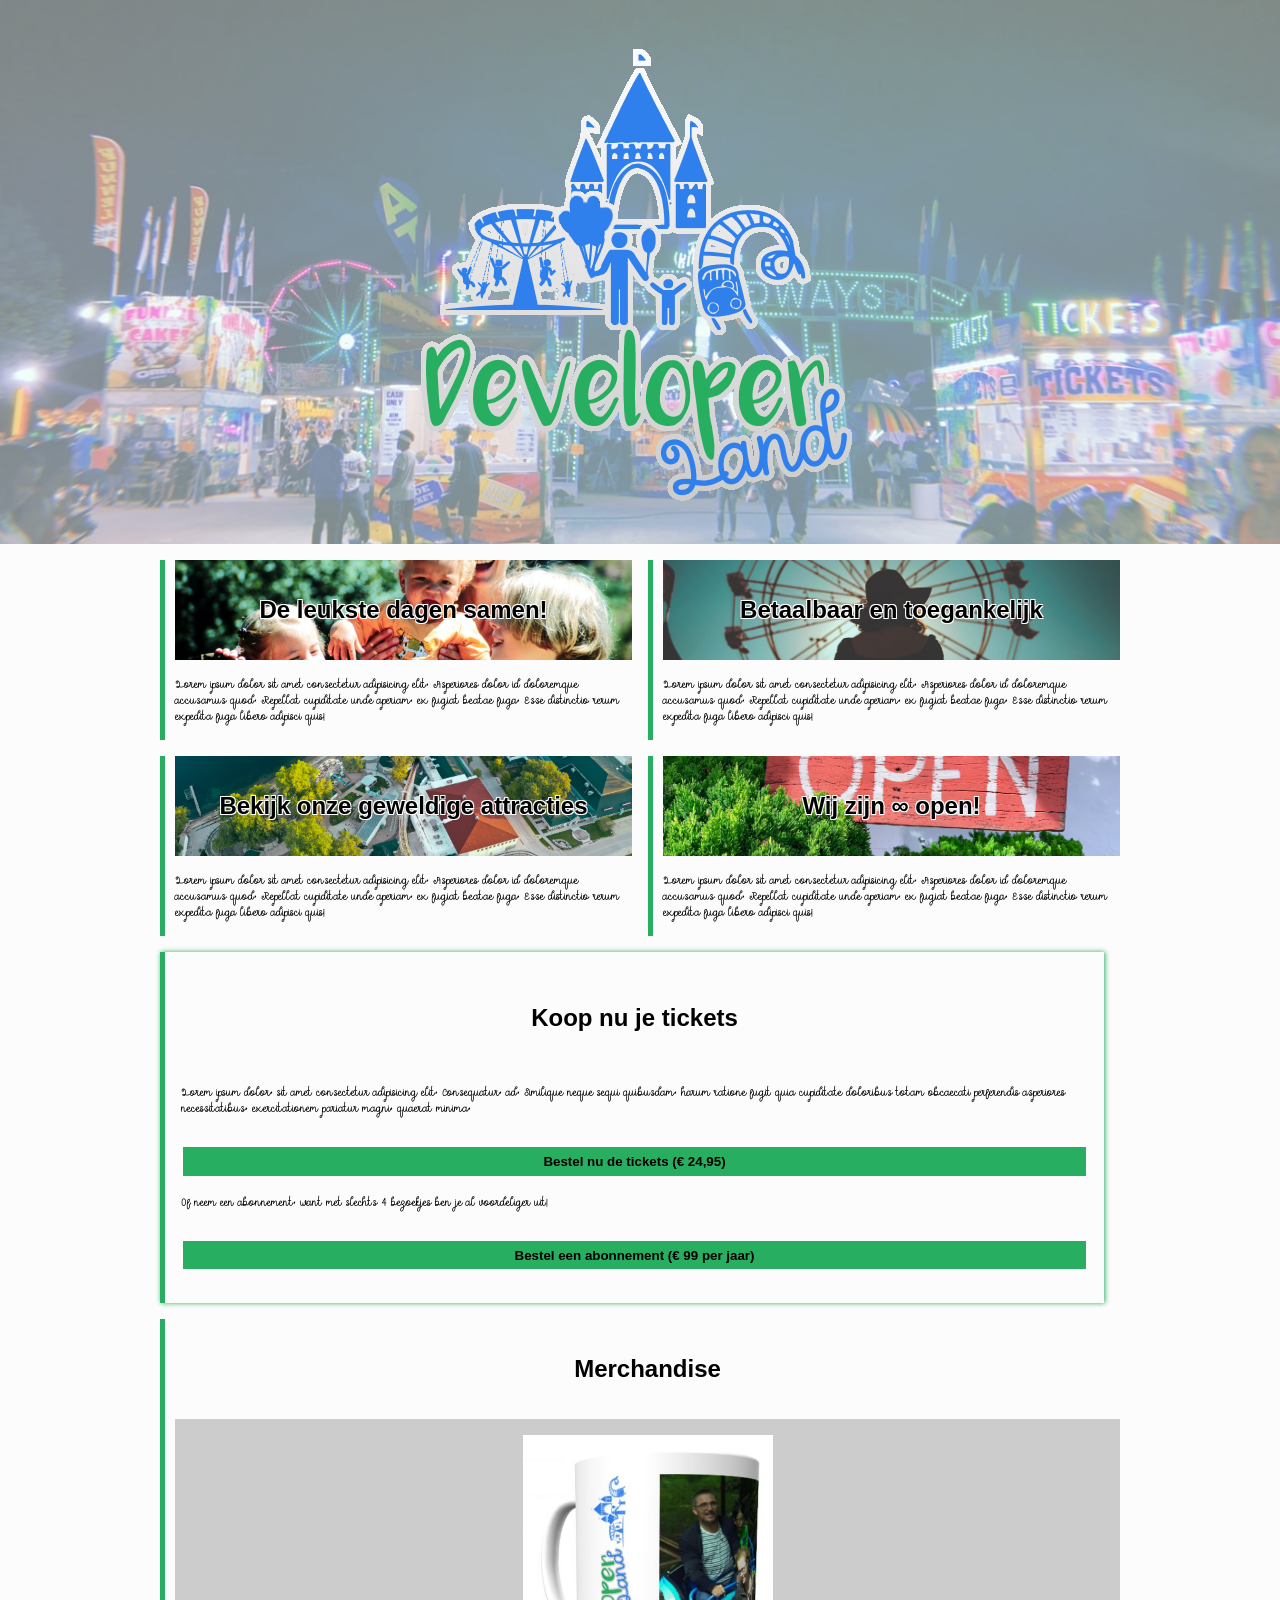
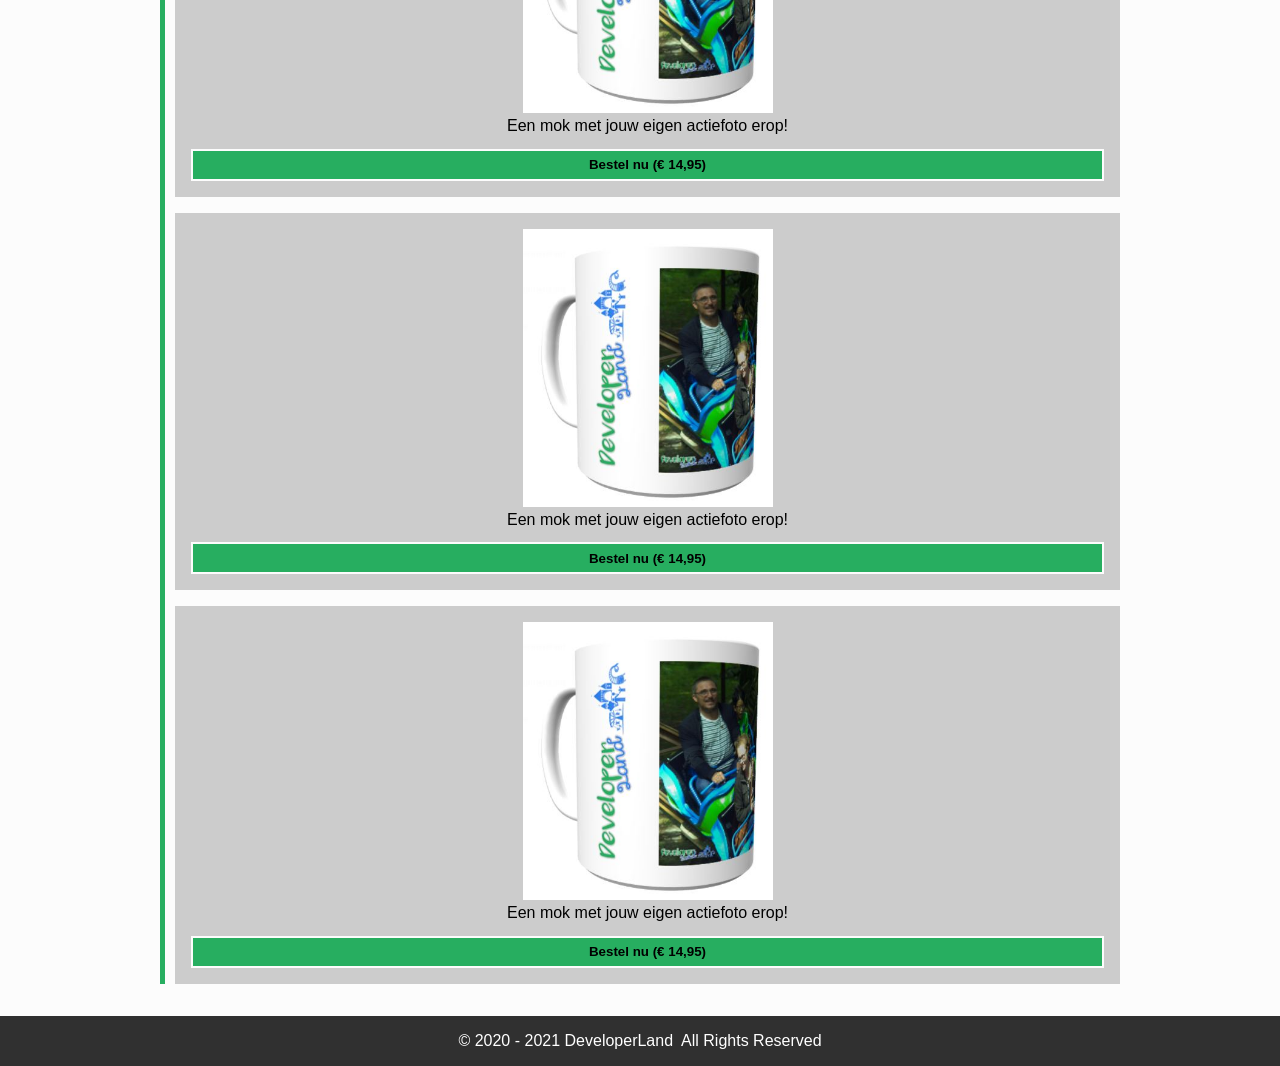
<file: PARKWEBSITE/index.html>
<!DOCTYPE html>
<html lang="en">
<head>
  <meta charset="UTF-8">
  <meta name="viewport" content="width=device-width, initial-scale=1.0">
  <title>DeveloperLand - Het meest leerzame prepark voor het hele gezin!</title>

  <link rel="stylesheet" href="styles/main.css">
</head>
<body>
  <header>
    <div class="header-content">
      <div class="wrapper">
        <img src="images/logo-big-v3.png" alt="Het logo van DeveloperLand met een draaimolen, kasteel, achtbaan en tot slot een gezin op de voorgrond." class="logo hidden-on-sm">
        <h1 class="hidden-on-lg">DeveloperLand</h1>
      </div>
    </div>
  </header>
  <main>
    <div class="wrapper">
      <div class="row">
        <article>
          <h2 class="fun-for-family">De leukste dagen samen!</h2>
          <p>Lorem ipsum dolor sit amet consectetur adipisicing elit. Asperiores dolor id doloremque accusamus quod. Repellat cupiditate unde aperiam, ex fugiat beatae fuga. Esse distinctio rerum expedita fuga libero adipisci quis!</p>
        </article>
        <article>
          <h2 class="accessibility">Betaalbaar en toegankelijk</h2>
          <p>Lorem ipsum dolor sit amet consectetur adipisicing elit. Asperiores dolor id doloremque accusamus quod. Repellat cupiditate unde aperiam, ex fugiat beatae fuga. Esse distinctio rerum expedita fuga libero adipisci quis!</p>
        </article>
      
      <article>
          <h2 class="rides">Bekijk onze geweldige attracties</h2>
          <p>Lorem ipsum dolor sit amet consectetur adipisicing elit. Asperiores dolor id doloremque accusamus quod. Repellat cupiditate unde aperiam, ex fugiat beatae fuga. Esse distinctio rerum expedita fuga libero adipisci quis!</p>
      </article>
      <article>
          <h2 class="open-forever">Wij zijn &#8734; open!</h2>
          <p>Lorem ipsum dolor sit amet consectetur adipisicing elit. Asperiores dolor id doloremque accusamus quod. Repellat cupiditate unde aperiam, ex fugiat beatae fuga. Esse distinctio rerum expedita fuga libero adipisci quis!</p>
      </article>
      </div>
      <article class="emphasize">
        <h2>Koop nu je tickets</h2>
        <p>Lorem ipsum dolor, sit amet consectetur adipisicing elit. Consequatur, ad. Similique neque sequi quibusdam, harum ratione fugit quia cupiditate doloribus totam obcaecati perferendis asperiores necessitatibus, exercitationem pariatur magni, quaerat minima.</p>
        <p>
          <a href="cart.html">
            <button>Bestel nu de tickets (&euro; 24,95)</button>
          </a>
        </p>
        <p>
          Of neem een abonnement, want met slechts 4 bezoekjes ben je al voordeliger uit!
        </p>
        <p>
          <a href="cart.html">
            <button href="cart.html">Bestel een abonnement (&euro; 99 per jaar)</button>
          </a>
        </p>
      </article>
      <article>
        <h2>Merchandise</h2>
        <div class="row">
          <div class="product">
            <img src="images/merchandise/mok.JPG" alt="Een mok van DeveloperLand">
            <span>Een mok met jouw eigen actiefoto erop!</span>
            <a href="product.html"><button>Bestel nu (&euro; 14,95)</button></a>
          </div>
          <div class="product">
            <img src="images/merchandise/mok.JPG" alt="Een mok van DeveloperLand">
            <span>Een mok met jouw eigen actiefoto erop!</span>
            <a href="product.html"><button>Bestel nu (&euro; 14,95)</button></a>
          </div>
          <div class="product">
            <img src="images/merchandise/mok.JPG" alt="Een mok van DeveloperLand">
            <span>Een mok met jouw eigen actiefoto erop!</span>
            <a href="product.html"><button>Bestel nu (&euro; 14,95)</button></a>
          </div>
        </div>
      </article>
    </div>
  </main>
  <footer>
    <div class="wrapper">
      <div class="copyright">
        &copy; 2020 - 2021 DeveloperLand&nbsp;&nbsp;All Rights Reserved
      </div>
    </div>
  </footer>
</body>
</html>
</file>
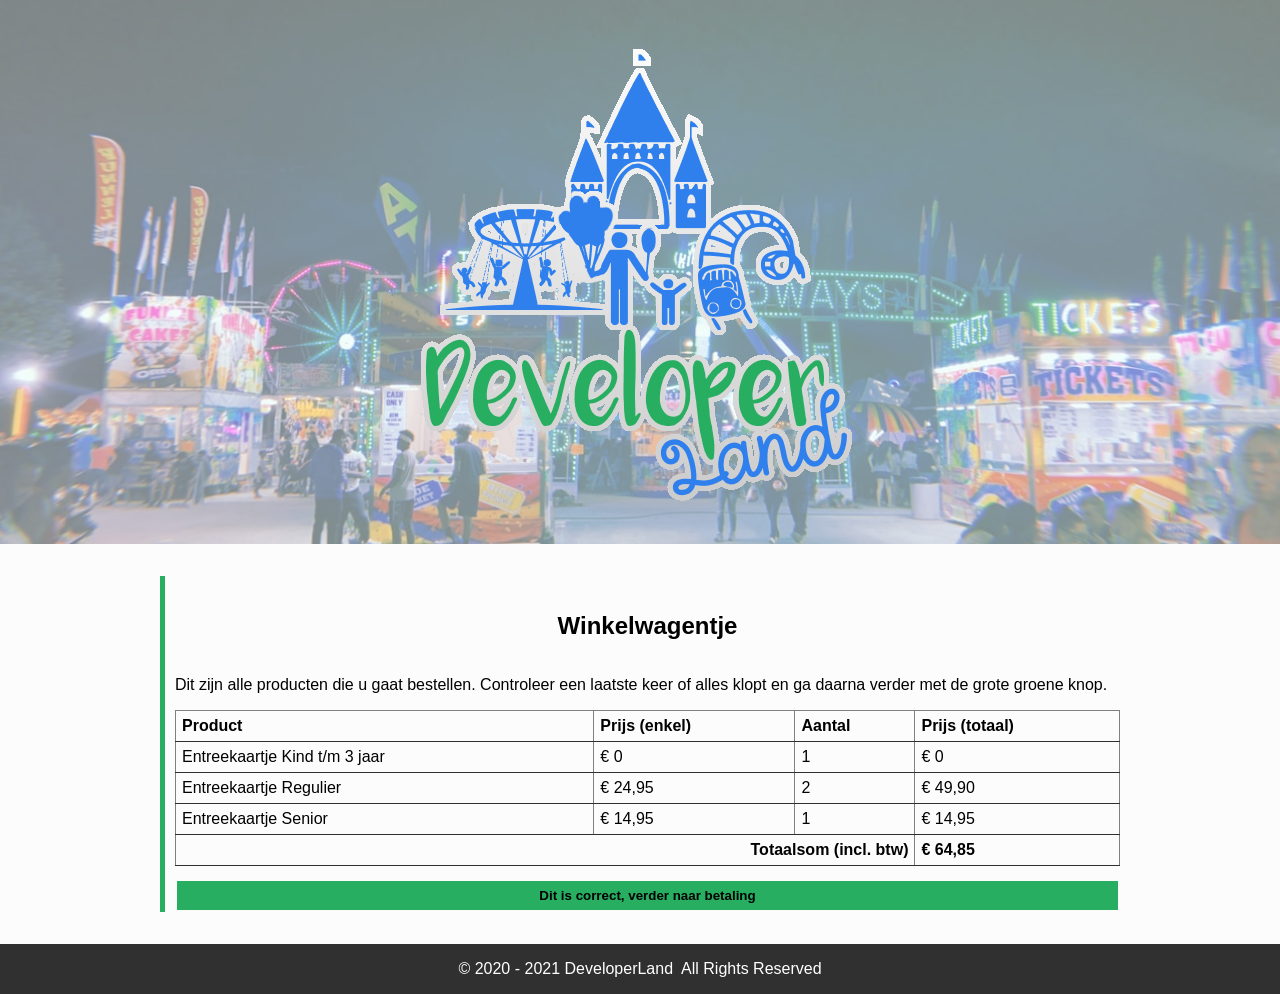
<file: PARKWEBSITE/cart.html>
<!DOCTYPE html>
<html lang="en">
<head>
  <meta charset="UTF-8">
  <meta name="viewport" content="width=device-width, initial-scale=1.0">
  <title>DeveloperLand - Het meest leerzame prepark voor het hele gezin!</title>

  <link rel="stylesheet" href="styles/main.css">
</head>
<body>
  <header>
    <div class="header-content">
      <div class="wrapper">
        <img src="images/logo-big-v3.png" alt="Het logo van DeveloperLand met een draaimolen, kasteel, achtbaan en tot slot een gezin op de voorgrond." class="logo hidden-on-sm">
        <h1 class="hidden-on-lg">DeveloperLand</h1>
      </div>
    </div>
  </header>
  <main>
    <div class="wrapper">
      <article>
        <h2>Winkelwagentje</h2>
        <div>
          <span>Dit zijn alle producten die u gaat bestellen. Controleer een laatste keer of alles klopt en ga daarna verder met de grote groene knop.</span>
          <table border="1" cellspacing="0" cellpadding="6">
            <tr>
              <th>Product</th>
              <th>Prijs (enkel)</th>
              <th>Aantal</th>
              <th>Prijs (totaal)</th>
            </tr>
            <tr>
              <td>Entreekaartje Kind t/m 3 jaar</td>
              <td>&euro; 0</td>
              <td>1</td>
              <td>&euro; 0</td>
            </tr>
            <tr>
              <td>Entreekaartje Regulier</td>
              <td>&euro; 24,95</td>
              <td>2</td>
              <td>&euro; 49,90</td>
            </tr>
            <tr>
              <td>Entreekaartje Senior</td>
              <td>&euro; 14,95</td>
              <td>1</td>
              <td>&euro; 14,95</td>
            </tr>
            <tr>
              <td colspan="3" style="text-align: right; font-weight: bold;">Totaalsom (incl. btw)</td>
              <td style="font-weight: bold;">&euro; 64,85</td>
            </tr>
        </table>
          <a href="payment.html">
            <button>Dit is correct, verder naar betaling</button>
          </a>
        </div>
      </article>
    </div>
  </main>
  <footer>
    <div class="wrapper">
      <div class="copyright">
        &copy; 2020 - 2021  DeveloperLand&nbsp;&nbsp;All Rights Reserved
      </div>
    </div>
  </footer>
</body>
</html>
</file>
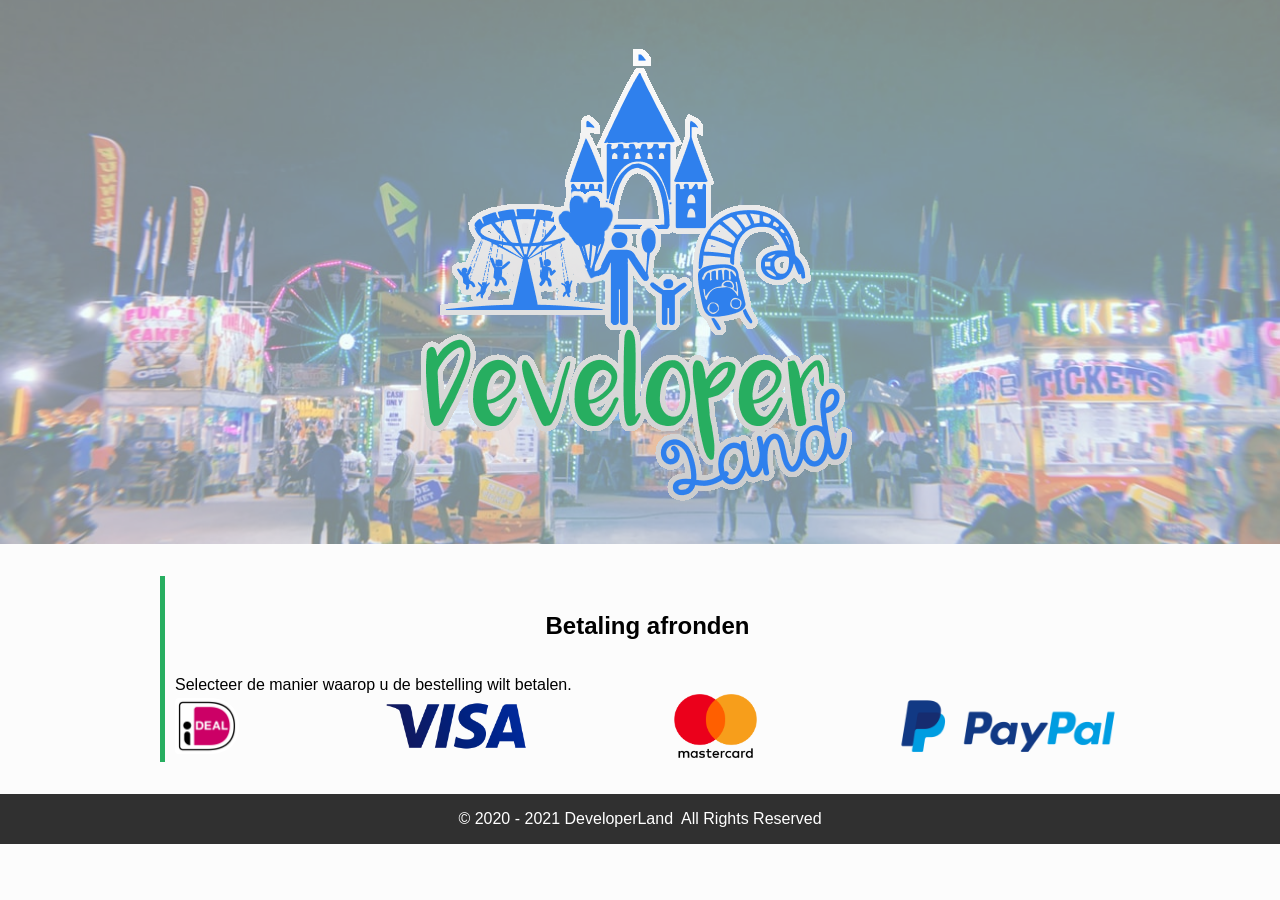
<file: PARKWEBSITE/payment.html>
<!DOCTYPE html>
<html lang="en">
<head>
  <meta charset="UTF-8">
  <meta name="viewport" content="width=device-width, initial-scale=1.0">
  <title>DeveloperLand - Het meest leerzame prepark voor het hele gezin!</title>

  <link rel="stylesheet" href="styles/main.css">
</head>
<body>
  <header>
    <div class="header-content">
      <div class="wrapper">
        <img src="images/logo-big-v3.png" alt="Het logo van DeveloperLand met een draaimolen, kasteel, achtbaan en tot slot een gezin op de voorgrond." class="logo hidden-on-sm">
        <h1 class="hidden-on-lg">DeveloperLand</h1>
      </div>
    </div>
  </header>
  <main>
    <div class="wrapper">
      <article>
        <h2>Betaling afronden</h2>
        <span>Selecteer de manier waarop u de bestelling wilt betalen.</span>
        <div class="sidy-by-side">
          <div>
            <a href="javascript:alert('Dit valt buiten de scope van dit project');">
              <img src="images/ideal-logo-1024.png" alt="Met iDeal betalen" class="payment-option">
            </a>
          </div>
          <div>
            <a href="javascript:alert('Dit valt buiten de scope van dit project');">
              <img src="images/visa-logo-1024.png" alt="Met Visa betalen" class="payment-option">
            </a>
          </div>
          <div>
            <a href="javascript:alert('Dit valt buiten de scope van dit project');">
              <img src="images/mastercard-logo-1024.png" alt="Met Mastercard betalen" class="payment-option">
            </a>
          </div>
          <div>
            <a href="javascript:alert('Dit valt buiten de scope van dit project');">
              <img src="images/paypal-logo-1024.png" alt="Met PayPal betalen" class="payment-option">
            </a>
          </div>
        </div>
      </article>
    </div>
  </main>
  <footer>
    <div class="wrapper">
      <div class="copyright">
        &copy; 2020 - 2021  DeveloperLand&nbsp;&nbsp;All Rights Reserved
      </div>
    </div>
  </footer>
</body>
</html>
</file>
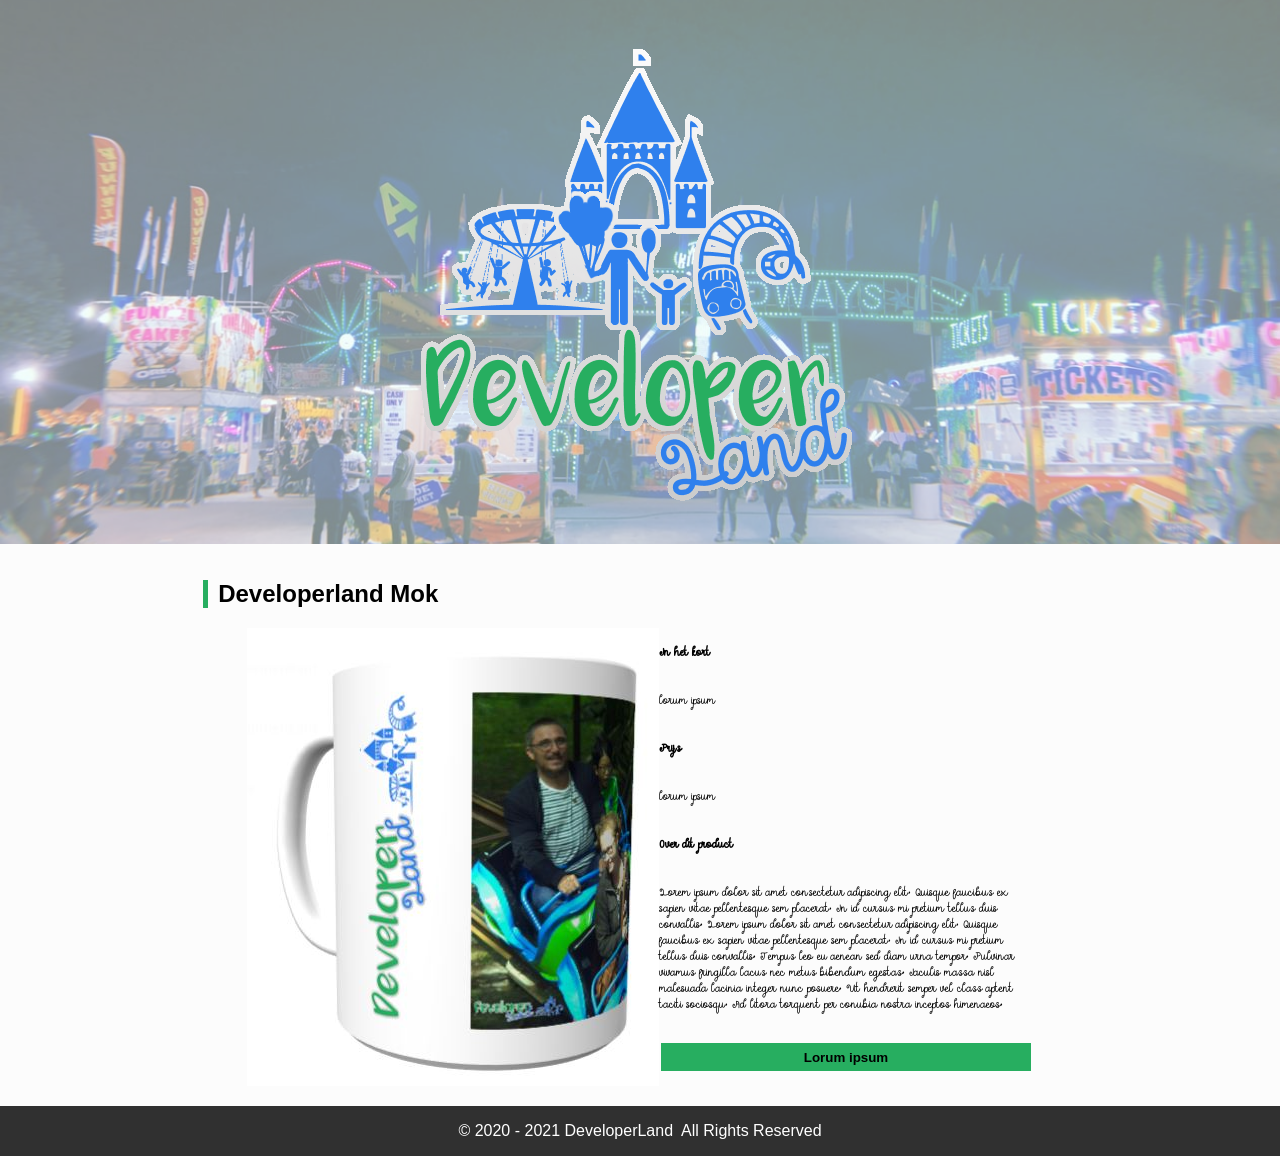
<file: PARKWEBSITE/product.html>
<!DOCTYPE html>
<html lang="en">
<head>
  <meta charset="UTF-8">
  <meta name="viewport" content="width=device-width, initial-scale=1.0">
  <title>DeveloperLand - Het meest leerzame prepark voor het hele gezin!</title>

  <link rel="stylesheet" href="styles/main.css">
</head>
<body>
  <header>
    <div class="header-content">
      <div class="wrapper">
        <img src="images/logo-big-v3.png" alt="Het logo van DeveloperLand met een draaimolen, kasteel, achtbaan en tot slot een gezin op de voorgrond." class="logo hidden-on-sm">
        <h1 class="hidden-on-lg">DeveloperLand</h1>
      </div>
    </div>
  </header>
  <main>
    <div class="center">
    <h2>Developerland Mok</h2>
    </div>
    <div class="product-buy">
      <div class="product-buy-image">
        <img src="images/merchandise/mok.JPG" alt="Mok met foto">
      </div>
      <div class="product-buy-content">
        <p class="bold">In het kort</p>
        <p>lorum ipsum</p>
        <p class="bold">Prijs</p>
        <p>lorum ipsum</p>
        <p class="bold">Over dit product</p>
        <p>Lorem ipsum dolor sit amet consectetur adipiscing elit. Quisque faucibus ex sapien vitae pellentesque sem placerat. In id cursus mi pretium tellus duis convallis. Lorem ipsum dolor sit amet consectetur adipiscing elit. Quisque faucibus ex sapien vitae pellentesque sem placerat. In id cursus mi pretium tellus duis convallis. Tempus leo eu aenean sed diam urna tempor. Pulvinar vivamus fringilla lacus nec metus bibendum egestas. Iaculis massa nisl malesuada lacinia integer nunc posuere. Ut hendrerit semper vel class aptent taciti sociosqu. Ad litora torquent per conubia nostra inceptos himenaeos.</p>
        <button>Lorum ipsum</button>
      </div>
    </div>
  </main>
  <footer>
    <div class="wrapper">
      <div class="copyright">
        &copy; 2020 - 2021  DeveloperLand&nbsp;&nbsp;All Rights Reserved
      </div>
    </div>
  </footer>
</body>
</html>
</file>
<file: PARKWEBSITE/styles/main.css>
/*
  Afgesproken kleuren:

    * Lichte achtergrond: #FCFCFC
    * Medium achtergrond: #CCCCCC
    * Donkere achtergrond: #303030

    * Primaire kleur: #27AE60
    * Secundaire kleur: #2F80ED
*/

body, html{
  margin: 0;
  padding: 0;

  font-family: 'Segoe UI', Tahoma, Geneva, Verdana, sans-serif;
  background: #FCFCFC;
}

.wrapper{
  max-width: 960px;
  width: 100%;
  margin: 0 auto;
}

header{
  background: url('../images/park01.jpg');
  background-size: cover;
  background-position: center;
  background-color: #CCCCCC;
}

.header-content{
  padding: 1em;

  text-align: center;
  background-color: rgba(255, 255, 255, 0.5);

  /* Deze animatie wordt onder aan dit bestand gedefinieerd/aangemaakt */
  -webkit-animation: fadein 4s; /* Safari, Chrome and Opera > 12.1 */
  -moz-animation: fadein 4s; /* Firefox < 16 */
  -ms-animation: fadein 4s; /* Internet Explorer */
  -o-animation: fadein 4s; /* Opera < 12.1 */
  animation: fadein 4s;
}

.logo{
  margin: 0 auto;
  width: 512px;
}

h1{
  margin: 0;
  font-family: 'Heartbeat';
  color: #27AE60;
  text-shadow: 
    3px 3px 0 #FCFCFC,
    -1px -1px 0 #FCFCFC,  
    1px -1px 0 #FCFCFC,
    -1px 1px 0 #FCFCFC,
    1px 1px 0 #FCFCFC;
}

p{
  font-family: 'Heartbeat';
}

h2{
  border-left: 5px solid #27AE60;
  padding-left: 10px;
}

main{
  padding: 1em;
}

table{
  margin-top: 1em;
  width: 100%;
  border-collapse: collapse;
}

table th{
  text-align: start;
}

table thead, table tbody{
  border-bottom: 1px solid #303030;
}

table th.slim{
  width: 100px;
}

table tfoot{
  font-weight: bold;
}

article{
  border-left: 5px solid #27AE60;
  padding-left: 10px;
  margin: 1em 1em 1em 0;
}
article:last-of-type{
  margin-right: 0;
}

.row{
  display: flex;
  flex-wrap: wrap;
  gap: 1em;
}

.row article{
  flex: 1 1 calc(50% - 0.5em);
  margin: 0;
  box-sizing: border-box;
}

.emphasize{
  border-left: 5px solid #27AE60;
  box-shadow: 1px 0 5px #27AE60;
  padding: 1em;
  box-sizing: border-box;
}

.emphasize h2{
  margin: 0;
  border-left: none;
  text-align: center;
}

article h2{
  margin: 0;
  padding: 1.5em;
  border-left: none;
  background-position: center;
  background-size: cover;
  text-align: center;
  text-shadow: 0 0 0 #FCFCFC, -1px -1px 0 #FCFCFC, 1px -1px 0 #FCFCFC, -1px 1px 0 #FCFCFC, 1px 1px 0 #FCFCFC;
}
article h2.fun-for-family{
  background-image: url('../images/family-fun-george-arthur-pflueger.jpg');
}
article h2.accessibility{
  background-image: url('../images/accessible-eunice-stahl.jpg');
}
article h2.rides{
  background-image: url('../images/drone-drew-dau.jpg');
}
article h2.open-forever{
  background-image: url('../images/open-james-lee.jpg');
}

.product{
  margin-right: 1em;
  padding: 1em;
  background: #CCCCCC;
  text-align: center;
}
.product:last-of-type{
  margin-right: 0;
}

.row > .product{
  flex: 1 1 100%;
  margin-right: 0;
}

.product span{
  display: block;
}
.product img{
  width: 100%;
  max-width: 250px;
  margin: 0 auto;
}

button{
  width: 100%;
  margin-top: 1em;
  padding: .5em;
  background: #27AE60;
  border: 2px solid #FCFCFC;
  color: #000000;
  font-weight: bold;
  cursor: pointer;
}

.payment-option{
  height: 64px;
}

.sidy-by-side {
  display: flex;
  justify-content: space-between;
}

.description{
  flex: 1;
}

footer{
  padding: 1em;
  background: #303030;
  color: #ffffff;
}

.copyright{
  text-align: center;
}

.hidden-on-lg{
  display: none;
}
.hidden-on-sm{
  display: block;
}


/* 
  ##Device = Most of the Smartphones Mobiles (Portrait)
  ##Screen = B/w 320px to 479px
  Bron: https://gist.github.com/gokulkrishh/242e68d1ee94ad05f488
*/

@media (max-width: 480px) {
  .hidden-on-lg {
    display: block;
  }

  .hidden-on-sm {
    display: none;
  }

  .sidy-by-side {
    flex-direction: column;
    align-items: center;
  }

  .product-buy {
    display: flex;
    flex-direction: column;
    align-items: center;
  }

  .product-buy-image {
    width: 100%;
    text-align: center;
  }

  .product-buy-image img {
    width: 100%;
    height: auto;
    max-width: 300px;
  }

  .product-buy-content {
    width: 100%;
    flex-direction: column;
    align-items: flex-start;
    text-align: left;
    padding: 10px;
  }

}

/* 
  ##Device = Tablets, Ipads (portrait)
  ##Screen = B/w 768px to 1024px
*/

@media (max-width: 1024px) {
  .logo{
    margin: 0 auto;
    width: 256px;
  }

  .row{
    flex-direction: column;
  }
}

/*
  help! Het lettertype wordt om een of andere reden niet goed geladen... Misschien heeft het iets met het pad naar de fonts te maken?
*/
@font-face {
  font-family: 'Heartbeat';
  src:  url('../fonts/heartbeat.eot') format('eot'),
        url('../fonts/heartbeat.otf') format('otf'),
        url('../fonts/heartbeat.woff') format('woff'),
        url('../fonts/heartbeat.svg') format('svg'),
        url('../fonts/heartbeat.ttf') format('ttf');
}

/*
  Animations for fading in logo on page load
*/
@keyframes fadein {
from { opacity: 0; }
to   { opacity: 1; }
}

/* Firefox < 16 */
@-moz-keyframes fadein {
from { opacity: 0; }
to   { opacity: 1; }
}

/* Safari, Chrome and Opera > 12.1 */
@-webkit-keyframes fadein {
from { opacity: 0; }
to   { opacity: 1; }
}

/* Internet Explorer */
@-ms-keyframes fadein {
from { opacity: 0; }
to   { opacity: 1; }
}

/* Opera < 12.1 */
@-o-keyframes fadein {
from { opacity: 0; }
to   { opacity: 1; }
}

.product-buy{
  display: flex;
  justify-content: center;
  gap: 0px;
}

.product-buy-content{
  display: flex;
  flex-direction: column;
  max-width: 30%;
}

.center{
  padding-left: 15%;
  display: flex;
  justify-content: flex-start;
}

.bold{
  font-weight: bold;
}
</file>
